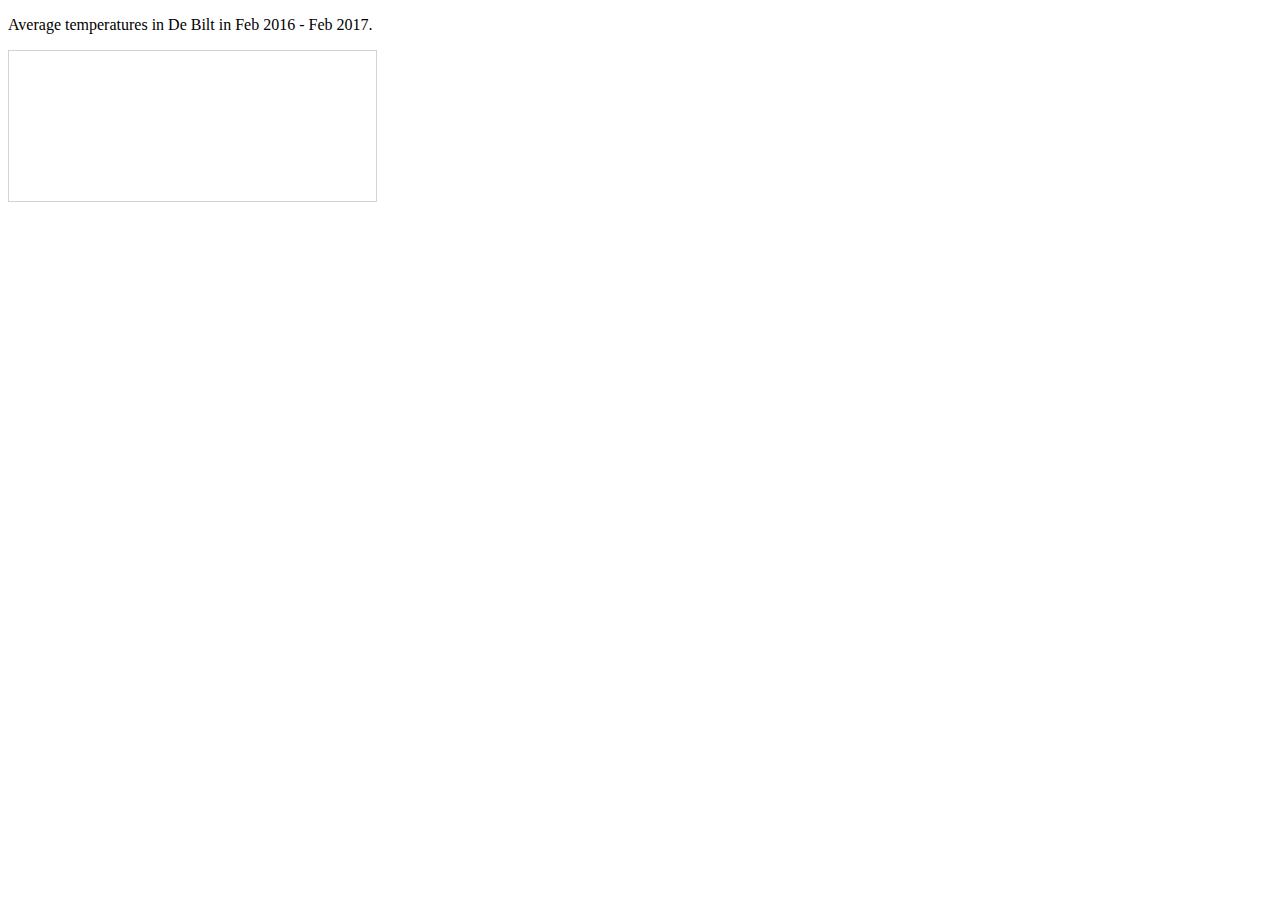
<file: homework/week-2/index.html>
<!DOCTYPE html>
<html>
<body>

<p id="demo">Average temperatures in De Bilt in Feb 2016 - Feb 2017.</p>
<canvas id="myCanvas" width="367" height="150" style="border:1px solid #d3d3d3;">
Your browser does not support the HTML5 canvas tag.</canvas>

<script>

// Synchronous XMLHttpRequest
var my_request = new XMLHttpRequest();
var url = "https://raw.githubusercontent.com/BelleBruinsma/DataProcessing/master/week-2/tempdata.csv";
var all_data = null;
my_request.open("GET", url, false);
my_request.send();	
temp0 = my_request.responseText.split("\n");


//function to transform ------------------
function createTransform(domain, range){
    var domain_min = domain[0]
    var domain_max = domain[1]
    var range_min = range[0]
    var range_max = range[1]

    // formulas to calculate the alpha and the beta
   	var alpha = (range_max - range_min) / (domain_max - domain_min)
    var beta = range_max - alpha * domain_max

    // returns the function for the linear transformation (y= a * x + b)
    return function(x){
      return alpha * x + beta;
    }
}
//----------------------------------------


transformed_temp = [];
true_temp = [];

//iterate over the data 
for(i = 0; i < temp0.length - 1; i++){
    temp1= temp0[i];
    
    // split the date and temperature in 2
    temp2= temp1.split(',');
    date_string = temp2[0];
    
    // split from the day month and year from eachother
    date_year = date_string.slice(0,4);
	date_month = date_string.slice(4,6);
	date_day = date_string.slice(6,8);

	date_date = new Date(date_year, date_month -1, date_day);
	
	// create transformed temperatures using the function createTransform
	// who gives a formula back
	screenbounds = [0,150];
	range = [-38,254];
	f = createTransform(range, screenbounds);
	g = f(temp2[1]);
	
	true_temp[i] = temp2[1];
	transformed_temp[i] = g;
}

	var c = document.getElementById("myCanvas");
	var ctx = c.getContext("2d");
	ctx.beginPath();
	
true_temp_sorted = true_temp.sort()

// create a canvas for drawing the graph
for(i = 1; i < temp0.length - 1; i++){

	ctx.moveTo(i-1, 150 - transformed_temp[i-1]);
	ctx.lineTo(i, 150 - transformed_temp[i]);
	ctx.stroke();
}

// create legenda with months (x-as)
var monthsArray = ["Feb", "Mar", "Apr", "May", "Jun", "Jul", "Aug", "Sep", "Oct", "Nov", "Dec","Jan"]
var counter = 0;
    for (var i = 0; i < 12; i++) {
        ctx.fillText(monthsArray[i],counter, 150);
        counter = counter + 30;
    }
                
// create legenda temperature (y-as)
var temps = ["-5", "0", "5", "10", "15", "20", "25"]
var y = 150;
    for (var i = 0; i < 7; i++) {
        var x = 5;
        ctx.font = "10px serif";
        ctx.fillText(temps[i], x, y);
        y = y - Math.floor(150/6);
    }
                    
</script>
</body>
</html>
</file>
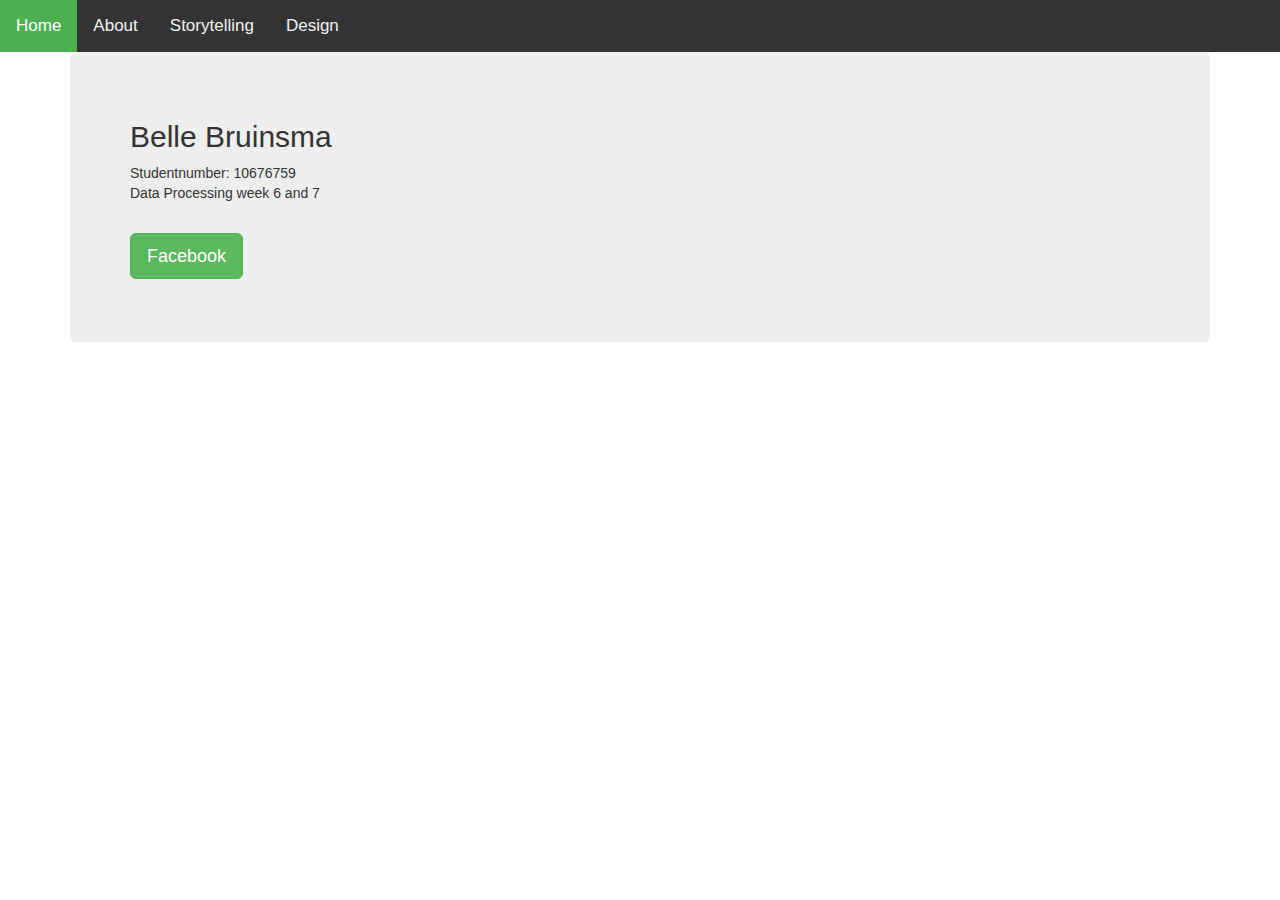
<file: homework/week-7/about.html>
<!DOCTYPE html>
<html lang="en">
<head>
  	<title>About</title>
  	<link rel="stylesheet" href="https://maxcdn.bootstrapcdn.com/bootstrap/3.3.7/css/bootstrap.min.css">
  	<link rel="stylesheet" type="text/css" href="linkedviews.css">
 	<script src="jquery.js"></script>
	<script src="bootstrap.js"></script>
</head>
<body>
	<div class="topnav">
  		<a class="active" href="linkedviews.html">Home</a>
  		<a href="about.html">About</a>
  		<a href="storytelling.html">Storytelling</a>
  		<a href="design1.html">Design</a>
	</div>
	<div class="container">
        <div class="jumbotron">
            <h2>Belle Bruinsma</h2>
            <p1>Studentnumber: 10676759</p1>
            <p1><br>Data Processing week 6 and 7</p1>
            <p><br><a href="https://www.facebook.com/belle.bruinsma" target="_blank" class="btn btn-success btn-lg">Facebook</a></p>
        </div>
    </div>
</body>
</html>
</file>
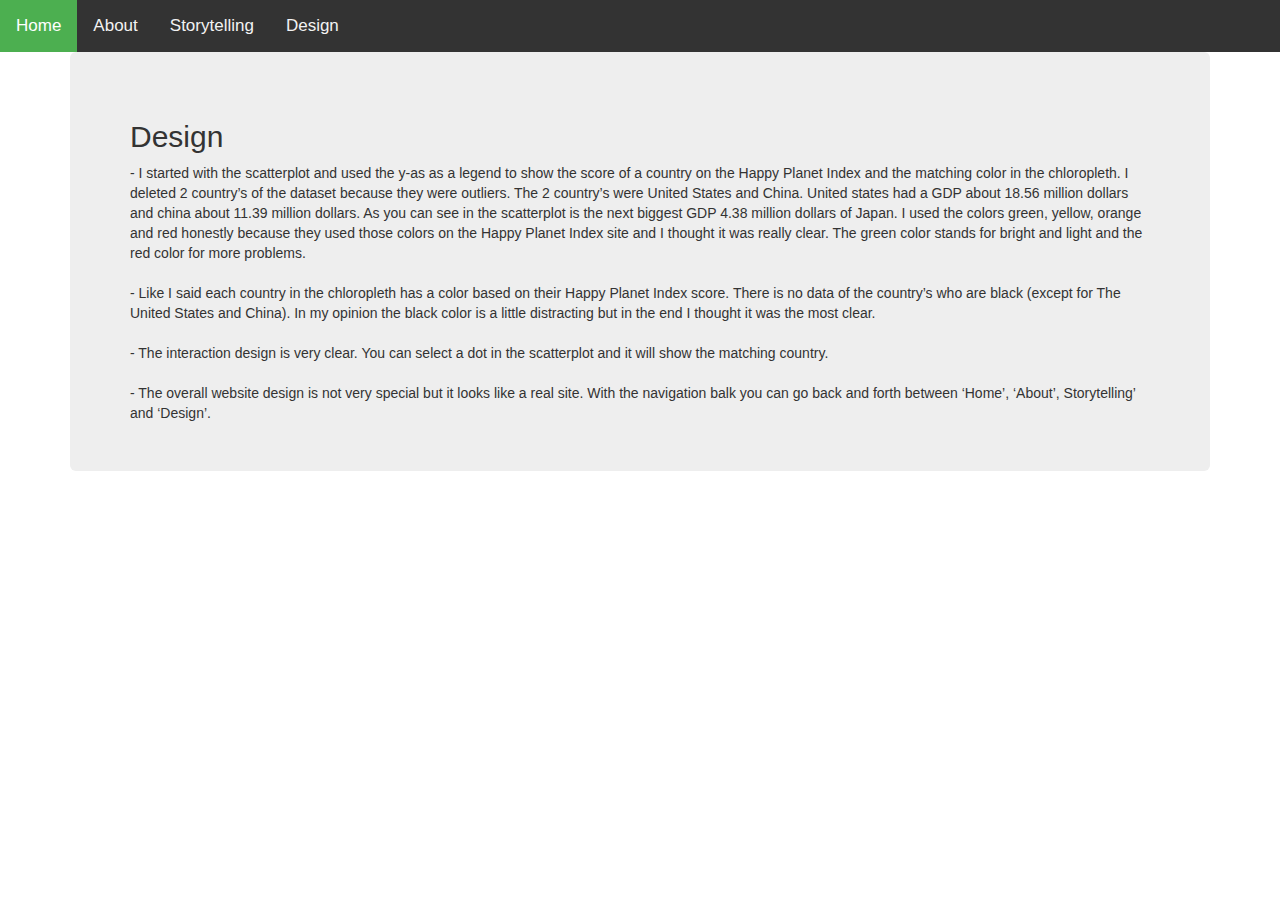
<file: homework/week-7/design1.html>
<!DOCTYPE html>
<html lang="en">
<head>
  	<title>Design</title>
  	<link rel="stylesheet" href="https://maxcdn.bootstrapcdn.com/bootstrap/3.3.7/css/bootstrap.min.css">
  	<link rel="stylesheet" type="text/css" href="linkedviews.css">
 	<script src="jquery.js"></script>
	<script src="bootstrap.js"></script>
</head>
<body>
	<div class="topnav">
  		<a class="active" href="linkedviews.html">Home</a>
  		<a href="about.html">About</a>
  		<a href="storytelling.html">Storytelling</a>
  		<a href="design1.html">Design</a>
	</div>
	<div class="container">
        <div class="jumbotron">
            <h2>Design</h2>	
			<p1>- I started with the scatterplot and used the y-as as a legend to show the score of a country on the Happy Planet Index and the matching color in the chloropleth. I deleted 2 country’s of the dataset because they were outliers. The 2 country’s were United States and China. United states had a GDP about 18.56 million dollars and china about 11.39 million dollars. As you can see in the scatterplot is the next biggest GDP 4.38 million dollars of Japan. I used the colors green, yellow, orange and red honestly because they used those colors on the Happy Planet Index site and I thought it was really clear. 
			The green color stands for bright and light and the red color for more problems.<br></p1>
			<p1><br>- Like I said each country in the chloropleth has a color based on their Happy Planet Index score. There is no data of the country’s who are black (except for The United States and China). In my opinion the black color is a little distracting but in the end I thought it was the most clear.<br></p1>
			<p1><br>- The interaction design is very clear. You can select a dot in the scatterplot and it will show the matching country.<br></p1>
			<p1><br>- The overall website design is not very special but it looks like a real site. With the navigation balk you can go back and forth between ‘Home’,  ‘About’, Storytelling’ and ‘Design’.<br></p1>
        </div>
    </div>
</body>
</html>
</file>
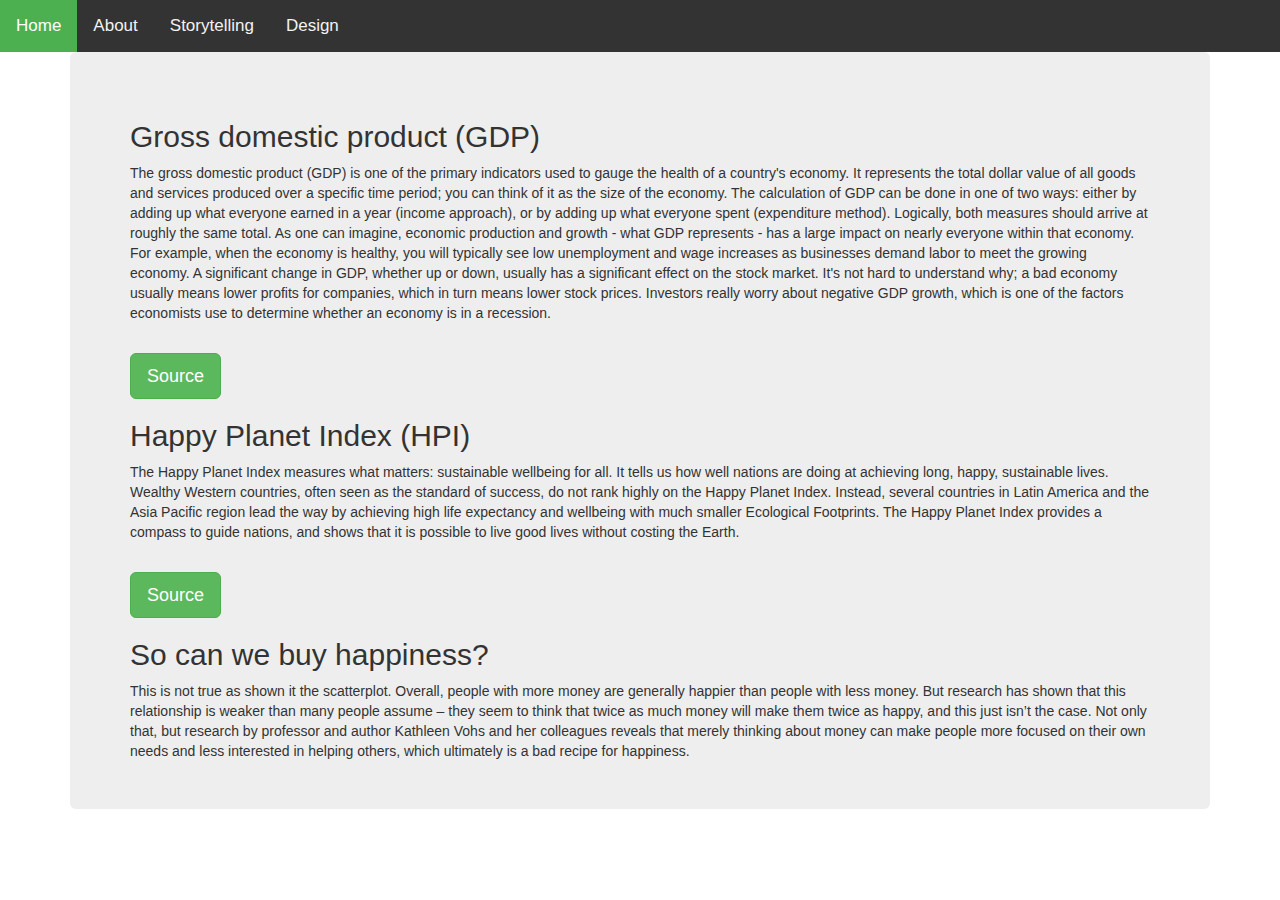
<file: homework/week-7/storytelling.html>
<!DOCTYPE html>
<html lang="en">
<head>
  	<title>Storytelling</title>
  	<link rel="stylesheet" href="https://maxcdn.bootstrapcdn.com/bootstrap/3.3.7/css/bootstrap.min.css">
  	<link rel="stylesheet" type="text/css" href="linkedviews.css">
 	<script src="jquery.js"></script>
	<script src="bootstrap.js"></script>
</head>
<body>
	<div class="topnav">
  		<a class="active" href="linkedviews.html">Home</a>
  		<a href="about.html">About</a>
  		<a href="storytelling.html">Storytelling</a>
  		<a href="design1.html">Design</a>
	</div>
	<div class="container">
        <div class="jumbotron">
            <h2>Gross domestic product (GDP)</h2>
            <p1>The gross domestic product (GDP) is one of the primary indicators used to gauge the health of a country's economy. 
            It represents the total dollar value of all goods and services produced over a specific time period; you can think of it as the size of the economy. 
            The calculation of GDP can be done in one of two ways: either by adding up what everyone earned in a year (income approach), or by adding up what everyone spent (expenditure method). 
            Logically, both measures should arrive at roughly the same total. As one can imagine, economic production and growth - what GDP represents - has a large impact on nearly everyone within that economy. 
            For example, when the economy is healthy, you will typically see low unemployment and wage increases as businesses demand labor to meet the growing economy. A significant change in GDP, whether up or down, usually has a significant effect on the stock market. 
            It's not hard to understand why; a bad economy usually means lower profits for companies, which in turn means lower stock prices. 
            Investors really worry about negative GDP growth, which is one of the factors economists use to determine whether an economy is in a recession.</p1>
            <p><br><a href="http://www.investopedia.com/ask/answers/199.asp" target="_blank" class="btn btn-success btn-lg">Source</a></p>
            
            <h2>Happy Planet Index (HPI)</h2>
            <p1>The Happy Planet Index measures what matters: sustainable wellbeing for all. It tells us how well nations are doing at achieving long, happy, sustainable lives.
			Wealthy Western countries, often seen as the standard of success, do not rank highly on the Happy Planet Index.  
			Instead, several countries in Latin America and the Asia Pacific region lead the way by achieving high life expectancy and wellbeing with much smaller Ecological Footprints.
			The Happy Planet Index provides a compass to guide nations, and shows that it is possible to live good lives without costing the Earth.</p1>
            <p><br><a href="http://happyplanetindex.org/" target="_blank" class="btn btn-success btn-lg">Source</a></p>
        
        	<h2>So can we buy happiness?</h2>
            <p1>This is not true as shown it the scatterplot. Overall, people with more money are generally happier than people with less money. But research has shown that this relationship is weaker than many people assume – they seem to think that twice as much money will make them twice as happy, and this just isn’t the case.  
            Not only that, but research by professor and author Kathleen Vohs and her colleagues reveals that merely thinking about money can make people more focused on their own needs and less interested in helping others, which ultimately is a bad recipe for happiness.</p1>
    
        </div>
    </div>
</body>
</html>
</file>
<file: homework/week-7/linkedviews.css>
/*
	student: Belle Bruinsma
	student number: 10676759
	datum: 19 maart 2017
	data processing: linked views 
*/
.topnav {
  overflow: hidden;
  background-color: #333;
}

.topnav a {
  float: left;
  display: block;
  color: #f2f2f2;
  text-align: center;
  padding: 14px 16px;
  text-decoration: none;
  font-size: 17px;
}

.topnav a:hover {
  background-color: #ddd;
  color: black;
}

.topnav a.active {
    background-color: #4CAF50;
    color: white;
}


div.tooltip {
  	position: absolute;
  	left: 75px;
  	text-align: center;
  	height: 115px;
  	padding: 7px;
  	font-size: 13px;
  	font-family: 'Proxima-Nova', sans-serif;
  	background: white;
  	border: 1px solid #989898;
  	pointer-events: none;
}

span1{
	height: 10px;
	width: 10px
}

p1{
	font-family: verdana, font-size: 12px;
}

p2{
	font-family: verdana, font-size: 25px;
}
</file>
